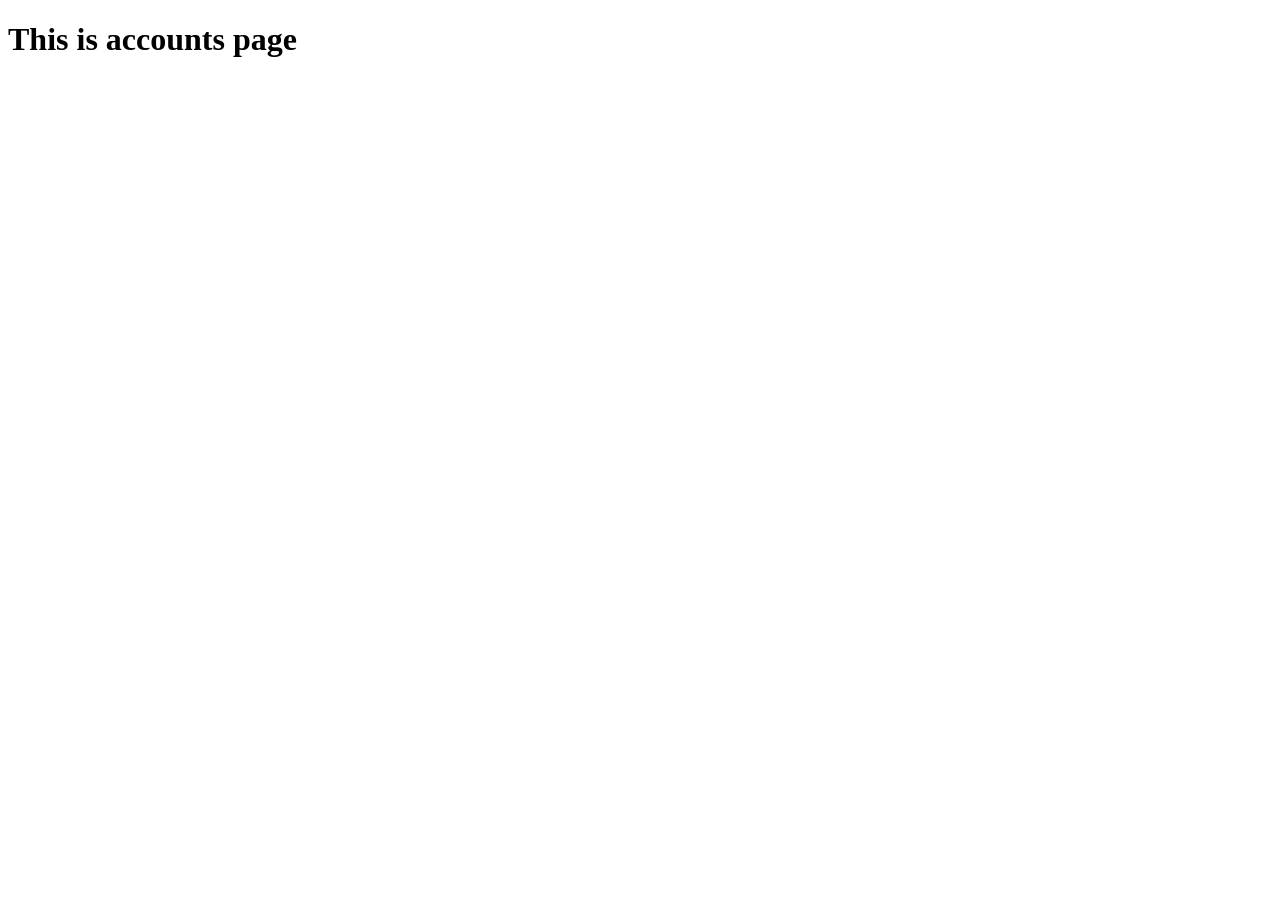
<file: accounts_app/templates/accounts/accounts.html>
<!DOCTYPE html>
<html lang="en">
<head>
    <meta charset="UTF-8">
    <meta name="viewport" content="width=device-width, initial-scale=1.0">
    <title>Document</title>
</head>
<body>
    <h1>This is accounts page </h1>
</body>
</html>
</file>
